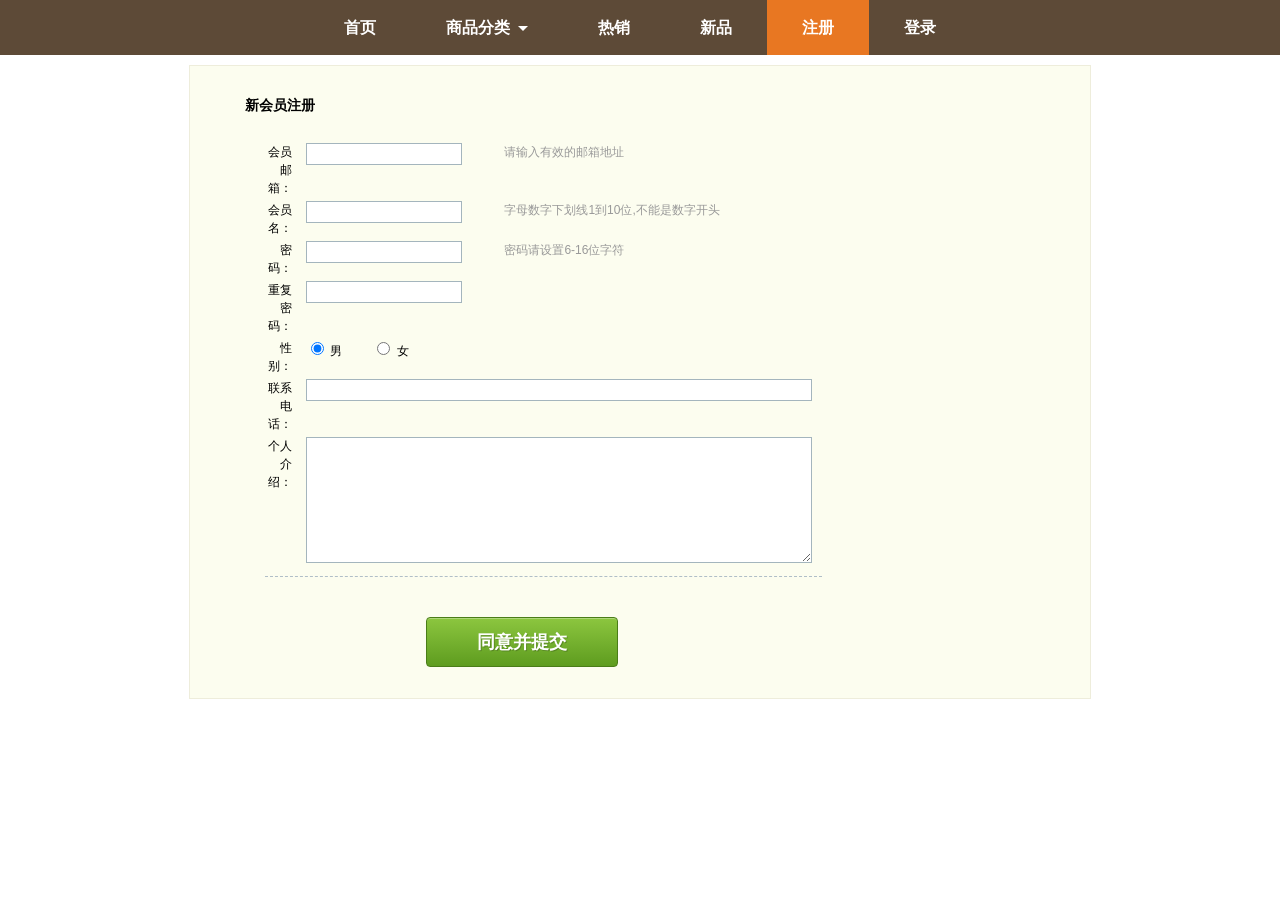
<file: src/main/webapp/client/user_register.html>
<!DOCTYPE html>
<html>
<head>
<meta http-equiv="Content-Type" content="text/html; charset=UTF-8">
<title>新会员注册 - 逸夫书店</title>

<link rel="stylesheet" href="css/main.css" type="text/css" />
<!-- 引入表单校验 js -->
<script type="text/javascript" src="js/form.js"></script>
</head>
<body class="main">

   <!-- 顶部导航 start -->
   <div class="topnav">
      <ul>
         <li><a href="index.html">首页</a></li>
         <li class="dropdown">
            <a href="#">商品分类<span class="caret"></span></a>
            <div class="dropdown-content">
               <a href="#">编程语言</a>
               <a href="#">数据库</a>
               <a href="#">操作系统</a>
               <a href="#">网络技术</a>
               <a href="#">小说</a>
               <a href="#">散文</a>
               <a href="#">传记</a>
            </div>
         </li>
         <li><a href="#">热销</a></li>
         <li><a href="#">新品</a></li>
         <li class="active"><a href="user_register.html">注册</a></li>
         <li><a href="login.html">登录</a></li>
      </ul>
   </div>
   <!-- 顶部导航 end -->

   <!-- 3. 注册表单 start -->
   <div id="divcontent" align="center">
      <form action="/yjt1012_war_exploded/registerServlet" method="post" onsubmit="return checkForm();">
         <table width="850px" border="0" cellspacing="0">
            <tr>
               <td style="padding: 30px">
                  <h1>新会员注册</h1>
                  <table width="70%" border="0" cellspacing="2" class="upline">
                     <tr>
                        <td style="text-align: right; width: 20%">会员邮箱：</td>
                        <td style="width: 40%">
                           <input type="text" class="textinput" id="email" name="email" onkeyup="checkEmail();"/>
                        </td>
                        <td colspan="2"><span id="emailMsg"></span><font color="#999999">请输入有效的邮箱地址</font></td>
                     </tr>
                     <tr>
                        <td style="text-align: right">会员名：</td>
                        <td><input type="text" class="textinput" id="username" name="username" onkeyup="checkUsername();"/></td>
                        <td colspan="2"><span id="usernameMsg"></span><font color="#999999">字母数字下划线1到10位,不能是数字开头</font></td>
                     </tr>
                     <tr>
                        <td style="text-align: right">密码：</td>
                        <td><input type="password" class="textinput" id="password" name="password" onkeyup="checkPassword();"/></td>
                        <td><span id="passwordMsg"></span><font color="#999999">密码请设置6-16位字符</font></td>
                     </tr>
                     <tr>
                        <td style="text-align: right">重复密码：</td>
                        <td>
                           <input type="password" class="textinput" id="repassword" name="repassword" onkeyup="checkConfirm();"/>
                        </td>
                        <td><span id="confirmMsg"></span>&nbsp;</td>
                     </tr>
                     <tr>
                        <td style="text-align: right">性别：</td>
                        <td colspan="2">&nbsp;&nbsp;
                           <input type="radio" name="gender" value="男" checked="checked" /> 男
                           &nbsp;&nbsp;&nbsp;&nbsp;&nbsp;&nbsp;&nbsp;
                           <input type="radio" name="gender" value="女" /> 女
                        </td>
                        <td>&nbsp;</td>
                     </tr>
                     <tr>
                        <td style="text-align: right">联系电话：</td>
                        <td colspan="2">
                           <input type="text" class="textinput" style="width: 500px" name="telephone"/>
                        </td>
                        <td>&nbsp;</td>
                     </tr>
                     <tr>
                        <td style="text-align: right">个人介绍：</td>
                        <td colspan="2">
                           <textarea class="textarea" style="width: 500px; height: 120px;" name="introduce"></textarea>
                        </td>
                        <td>&nbsp;</td>
                     </tr>
                  </table>

                  <table width="70%" border="0" cellspacing="0">
                     <tr>
                        <td style="padding-top: 20px; text-align:center">
                           <button type="submit" class="submit-btn">同意并提交</button>
                        </td>
                     </tr>
                  </table>
               </td>
            </tr>
         </table>
      </form>
   </div>
   <!-- 注册表单 end -->

</body>
</html>
</file>
<file: src/main/webapp/client/css/main.css>
/* CSS Document */
.main {
	margin: 0px 0px 30px 0px;
	padding: 0px 0px 0px 0px;
	background: #FFFFFF;
	font-family: Arial, Helvetica, sans-serif;
	font-size: 12px;
	line-height: 150%;
	color: #000000; /*#666666*/
	text-align: center;
	vertical-align: top;
}

a {
	font-size: 12px;
	color: #0066FF; /*#1E33F7*/
}

a:link {
	text-decoration: none;
}

a:visited {
	text-decoration: none;
	color: #0066FF;
}

a:hover {
	text-decoration: none;
	color: #990099; /*颜色变换*/
}

a:active {
	text-decoration: none;
	color: #0066FF;
}

td {
	vertical-align: top;
	text-align: left;
	font-size: 12px;
}

hr {
	color: #CCCCCC;
	height: 1px;
	margin-top: 5px;
	margin-bottom: 5px;
	padding: 0px;
	overflow: hidden;
}

h1 {
	font-size: 14px;
	color: #000000;
	text-align: left;
	margin-bottom: 5px;
	font-weight: bold;
	display: inline;
}

.bookname {
	font-size: 16px;
	color: #194105;
	text-align: left;
	margin-bottom: 5px;
	display: inline;
}

#divhead {
	width: 100%;
}

.headtable {
	width: 100%;
}

.headtable td {
	padding: 10px 50px 25px 135px;
}

#divmenu {
	width: 100%;
	border-top-width: 4px;
	border-top-style: solid;
	border-top-color: #b4d76d;
	background-color: #000000;
	text-align: center;
	padding: 10px 0px 10px 0px;
	font-size: 14px;
}

#divmenu a {
	font-size: 14px;
	color: #FFFFFF; /*#1E33F7*/
	font-weight: bold;
	padding: 10px 10px 10px 10px;
}

#divmenu a:link {
	text-decoration: none;
	font-weight: bold;
}

#divmenu a:visited {
	text-decoration: none;
	color: #FFFFFF;
	font-weight: bold;
}

#divmenu a:hover {
	text-decoration: none;
	color: #999999; /*颜色变换*/
	font-weight: bold;
}

#divmenu a:active {
	text-decoration: none;
	color: #FFFFFF;
	font-weight: bold;
}

#divsearch {
	width: 100%;
	background-color: #f59f1d;
	text-align: center;
	padding: 5px 0px 5px 0px;
	color: #FFFFFF;
	font-weight: bold;
}

#divad {
	width: 900px;
	MARGIN-RIGHT: auto;
	MARGIN-LEFT: auto;
}

#divcontent {
	width: 900px;
	background-color: #FCFDEF;
	border: 1px solid #EEEDDB;
	MARGIN-RIGHT: auto;
	MARGIN-LEFT: auto;
}

#divpagecontent {
	width: 900px;
	margin-top: 10px;
	MARGIN-RIGHT: auto;
	MARGIN-LEFT: auto;
}

.listtitle {
	padding: 5px 0px 5px 5px;
	border-bottom-width: 2px;
	border-bottom-style: solid;
	border-bottom-color: #CCCCCC;
	font-size: 14px;
	font-weight: bold;
	color: #1C3F09;
}

.listtd {
	padding: 5px 0px 5px 30px;
	border-bottom-width: 1px;
	border-bottom-style: solid;
	border-bottom-color: #CCCCCC;
}

.listcontent {
	background-color: #FCFDEF;
	border: 1px solid #CCCCCC;
	margin-left: 5px;
	width: 99%;
}

.listcontent td {
	padding: 20px;
}

.infocontent {
	background-color: #FCFDEF;
	border: 1px solid #CCCCCC;
	margin-left: 5px;
	width: 99%;
}

.infocontent td {
	padding: 5px;
}

.booklist {
	width: 100%;
	margin: 0px;
	padding: 0px;
}

.booklist td {
	/* text-align: center; */
	width: 25%;
	margin: 0px;
	padding:10px 0 10px 40px;
}

.divbookpic {
	width: 131px;
	height: 145px;
	border: 1px solid #CCCCCC;
	background-color: #FFFFFF;
	margin-bottom: 8px;
	overflow: hidden;
	display: table-cell;
	position: relative;
	text-align: center;
	vertical-align: middle;
}

.divbookpic img {
	position: static;
	position: relative;
	top: 5%;
}

.divbookcover {
	width: 300px;
	height: 300px;
	border: 3px solid #F3F2DE;
	background-color: #FFFFFF;
	margin: 8px;
	overflow: hidden;
	position: relative;
	display: table-cell;
	text-align: center;
	vertical-align: middle;
}

.divbookcover img {
	position: static;
	position: relative;
	top: 5%;
	padding-left: 20px;
	padding-right: 20px;
}

.divlisttitle {
	line-height: 120%;
	text-align:left;
}

#divfoot {
	width: 100%;
	clear: both;
	background-color: #efefef;
	margin-top: 15px;
}

.ctl {
	width: 490px;
	margin-top: 2px;
	margin-left: 2px;
	table-layout: fixed;
}

.ctl td {
	text-align: left;
/* 	text-overflow: ellipsis;
	overflow: hidden; 
	white-space: nowrap; */
	padding: 3px;
}

.inputtable {
	width: 130px;
	height: 18px;
	border: 1px solid #999999;
}

.inputbutton {
	color: #000000;
	background-color: #FFFFFF;
	padding: 1px;
	border: 1px solid #999999;
}

/*分页*/
.pagination {
	padding: 5px;
	width: 790px;
	margin: 5px auto;
	text-align: center;
}

.pagination ul {
	width:270px;
	margin: 5px auto;
	padding: 5px;
	font-size: 12px;
}

.pagination li {
	list-style-type: none;
	float:left;
	padding: 1px;
	margin: 1px;
}

.pagination a,.pagination a:visited {
	padding:5px;
	border: 1px solid #9aafe5;
	text-decoration: none;
	color: #2e6ab1;
}



.pagination li.currentpage {
	font-weight: bold;
	padding: 5px;
	border: 1px solid navy;
	background-color: #2e6ab1;
	color: #FFF;
}
.disablepage_a{
	display:block; 
	width:75px; 
	height:15px;
	}
.disablepage_a:link,.disablepage_a:visited{!important; padding:0; border:0;}
.disablepage_a:hover{!important; padding:0; border:0; background:none; }
.pagination li.disablepage_p {
	width: 75px;
	height: 15px;
	padding: 5px;
	color: #929292;
	background:url(../images/previous_page.png) no-repeat center center;
}

.pagination li.disablepage_p2 {
	width: 75px;
	height: 15px;
	padding: 5px;
	color: #929292;
	background:url(../images/previous_page2.png) no-repeat center center;
}

.pagination li.disablepage_n{	
	width: 75px;
	height: 15px;
	padding: 5px;
	color: #929292;
	background:url(../images/next_page.png) no-repeat center center;
}

.pagination li.disablepage_n2{	
	width: 75px;
	height: 15px;
	padding: 5px;
	color: #929292;background:url(../images/next_page2.png) no-repeat center center;
}

.pagination li.nextpage {
	font-weight: bold;
	padding: 5px;
}

/*分页*/
.upline {
	border-bottom-width: 1px;
	border-bottom-style: dashed;
	border-bottom-color: #B0BEC7;
	padding-top: 5px;
	padding-bottom: 5px;
	margin: 20px;
}

.textinput {
	margin-left: 10px;
	font-size: 12px;
	width: 150px;
	height: 18px;
	border: 1px solid #A4B5BD;
}

.textarea {
	margin-left: 10px;
	font-size: 12px;
	width: 350px;
	height: 75px;
	border: 1px solid #A4B5BD;
}

#logindiv {
	background-image: url(../images/loginbg.gif);
	width: 305px;
	height: 361px;
	background-repeat: no-repeat;
	margin: 20px;
}

.carttable {
	border: 1px solid #CCCCCC;
	width: 100%;
	background-color: #E1FFE1;
}

.tableopen {
	text-align: center;
}

.tableopentd01 {
	text-align: center;
	border: 1px solid #FFFFFF;+
	padding: 3px;
	color: #FFFFFF;
}

.tableopentd02 {
	text-align: center;
	padding: 3px;
	border-top-width: 1px;
	border-right-width: 1px;
	border-bottom-width: 1px;
	border-left-width: 1px;
	border-top-style: none;
	border-right-style: solid;
	border-bottom-style: solid;
	border-left-style: none;
	border-top-color: #C5E0E2;
	border-right-color: #C5E0E2;
	border-bottom-color: #C5E0E2;
	border-left-color: #C5E0E2;
}

.tableopentd03 {
	text-align: center;
	padding: 3px;
	border-top-width: 1px;
	border-right-width: 1px;
	border-bottom-width: 1px;
	border-left-width: 1px;
	border-top-style: none;
	border-right-style: none;
	border-bottom-style: solid;
	border-left-style: none;
	border-top-color: #C5E0E2;
	border-right-color: #C5E0E2;
	border-bottom-color: #C5E0E2;
	border-left-color: #C5E0E2;
}

.searchtable {
	width: 100%;
	margin-top: 10px;
	margin-bottom: 20px;
	border: 1px solid #CCCCCC;
}

/* ===== 顶部导航栏（内页通用） ===== */
.topnav {
	width: 100%;
	background-color: #5d4a37;
	text-align: center;
	padding: 0;
	margin: 0 0 10px 0;
	height: 55px;
	line-height: 55px;
	font-family: "Microsoft YaHei", Arial, Helvetica, sans-serif;
}
.topnav ul {
	list-style: none;
	margin: 0;
	padding: 0;
	display: inline-block;
	overflow: visible;
}
.topnav li {
	float: left;
	margin: 0;
	padding: 0;
	position: relative;
}
.topnav li a {
	display: block;
	color: #FFFFFF;
	padding: 0 35px;
	text-decoration: none;
	font-size: 16px;
	font-weight: bold;
	height: 55px;
	line-height: 55px;
}
.topnav li a:hover {
	background-color: #e87722;
	color: #FFFFFF;
}
.topnav li.active > a {
	background-color: #e87722;
	color: #FFFFFF;
}
.topnav .caret {
	display: inline-block;
	width: 0;
	height: 0;
	margin-left: 8px;
	vertical-align: middle;
	border-top: 5px dashed;
	border-right: 5px solid transparent;
	border-left: 5px solid transparent;
}
.topnav li.dropdown .dropdown-content {
	display: none;
	position: absolute;
	top: 100%;
	left: 0;
	background-color: #5d4a37;
	min-width: 160px;
	z-index: 10;
}
.topnav li.dropdown .dropdown-content a {
	display: block;
	color: #FFFFFF;
	padding: 0 20px;
	text-align: left;
	font-size: 14px;
	font-weight: normal;
	height: 40px;
	line-height: 40px;
	white-space: nowrap;
}
.topnav li.dropdown .dropdown-content a:hover {
	background-color: #e87722;
}
.topnav li.dropdown:hover .dropdown-content {
	display: block;
}

/* ===== 绿色提交按钮 ===== */
.submit-btn {
	background: linear-gradient(to bottom, #8cc63f 0%, #5e9c1f 100%);
	color: #FFFFFF;
	font-size: 18px;
	font-weight: bold;
	padding: 12px 50px;
	border: 1px solid #4a7d18;
	border-radius: 4px;
	cursor: pointer;
	text-shadow: 1px 1px 0 rgba(0,0,0,0.2);
	box-shadow: inset 0 1px 0 rgba(255,255,255,0.3);
	font-family: "Microsoft YaHei", Arial, Helvetica, sans-serif;
}
.submit-btn:hover {
	background: linear-gradient(to bottom, #9bd34a 0%, #6aad24 100%);
}
.submit-btn:active {
	background: linear-gradient(to bottom, #5e9c1f 0%, #8cc63f 100%);
}
</file>
